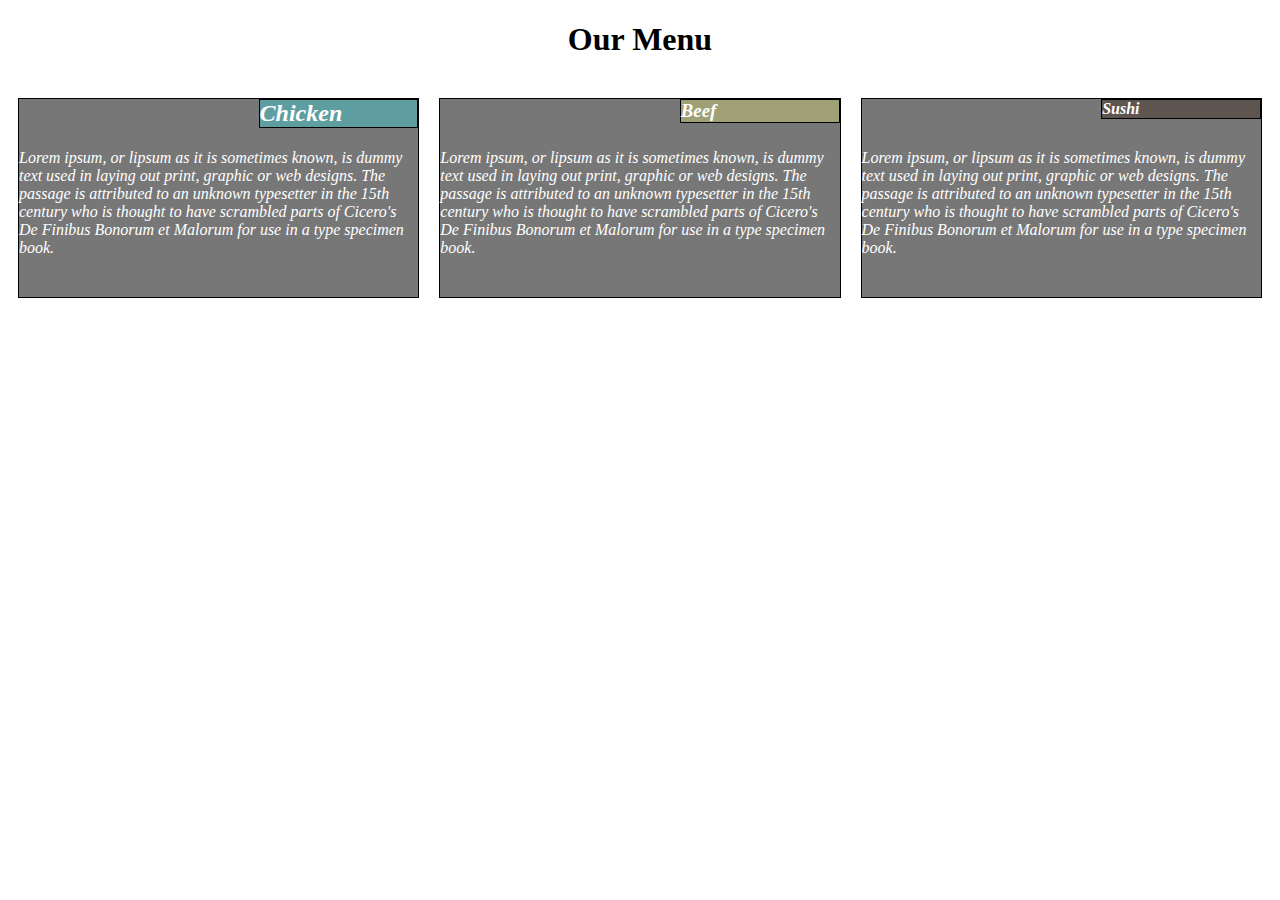
<file: module2-solution/index.html>
<!DOCTYPE html>
<html>
<head>
<meta charset="utf-8">
<meta name="viewport" content="width=device-width, initial-scale=1">
<title>Our Menu</title>
<link rel="stylesheet" href="css/CSS.css">

</head>
<body>
<h1>Our Menu</h1>

<section class="row">
  <div class="col-lg-4 col-md-6 col-ls-12">
    <div class = "con">
      <h2>Chicken</h2>
      <p>Lorem ipsum, or lipsum as it is sometimes known, is dummy text used in laying out print, graphic or web designs. The passage is attributed to an unknown typesetter in the 15th century who is thought to have scrambled parts of Cicero's De Finibus Bonorum et Malorum for use in a type specimen book.
      </p>
    </div>
  </div>
  <div class="col-lg-4 col-md-6 col-ls-12">
    <div class = "con">
      <h3>Beef</h3>
      <p>Lorem ipsum, or lipsum as it is sometimes known, is dummy text used in laying out print, graphic or web designs. The passage is attributed to an unknown typesetter in the 15th century who is thought to have scrambled parts of Cicero's De Finibus Bonorum et Malorum for use in a type specimen book.
      </p>
    </div>
  </div>
  <div class="col-lg-4 col-md-12 col-ls-12">
    <div class = "con">
      <h4>Sushi</h4>
      <p>Lorem ipsum, or lipsum as it is sometimes known, is dummy text used in laying out print, graphic or web designs. The passage is attributed to an unknown typesetter in the 15th century who is thought to have scrambled parts of Cicero's De Finibus Bonorum et Malorum for use in a type specimen book.
      </p>
    </div>
  </div>
</section>

</body>
</html>
</file>
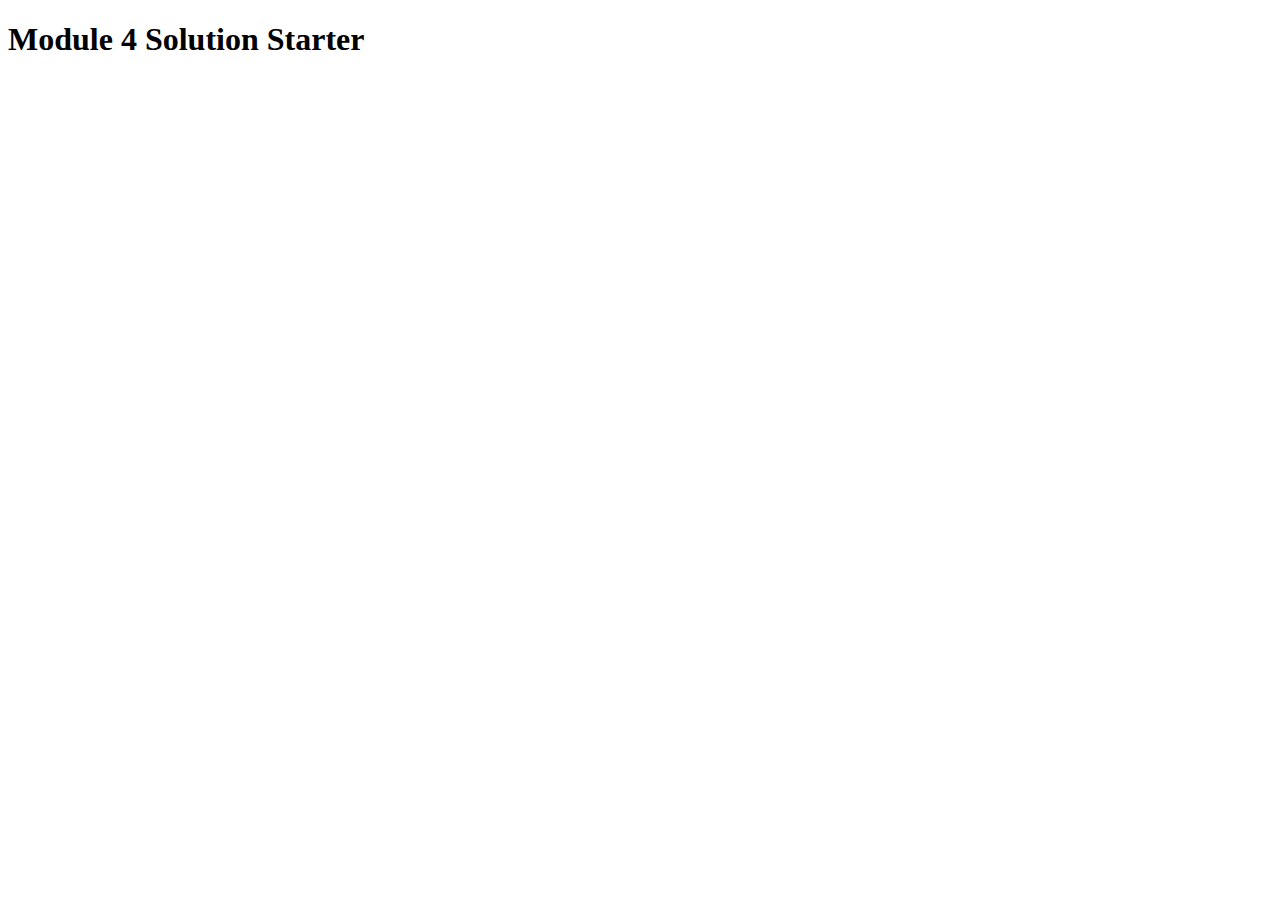
<file: module4-solution/index.html>
<!DOCTYPE html>
<html>
<head>
  <meta charset="utf-8">
  <title>Module 4 Solution Starter</title>
  <script>
    var names = []; // DO NOT REMOVE
  </script>
  <script src="SpeakHello.js"></script>
  <script src="SpeakGoodBye.js"></script>
  <script src="script.js"></script>
</head>
<body>
  <h1>Module 4 Solution Starter</h1>
</body>
</html>
</file>
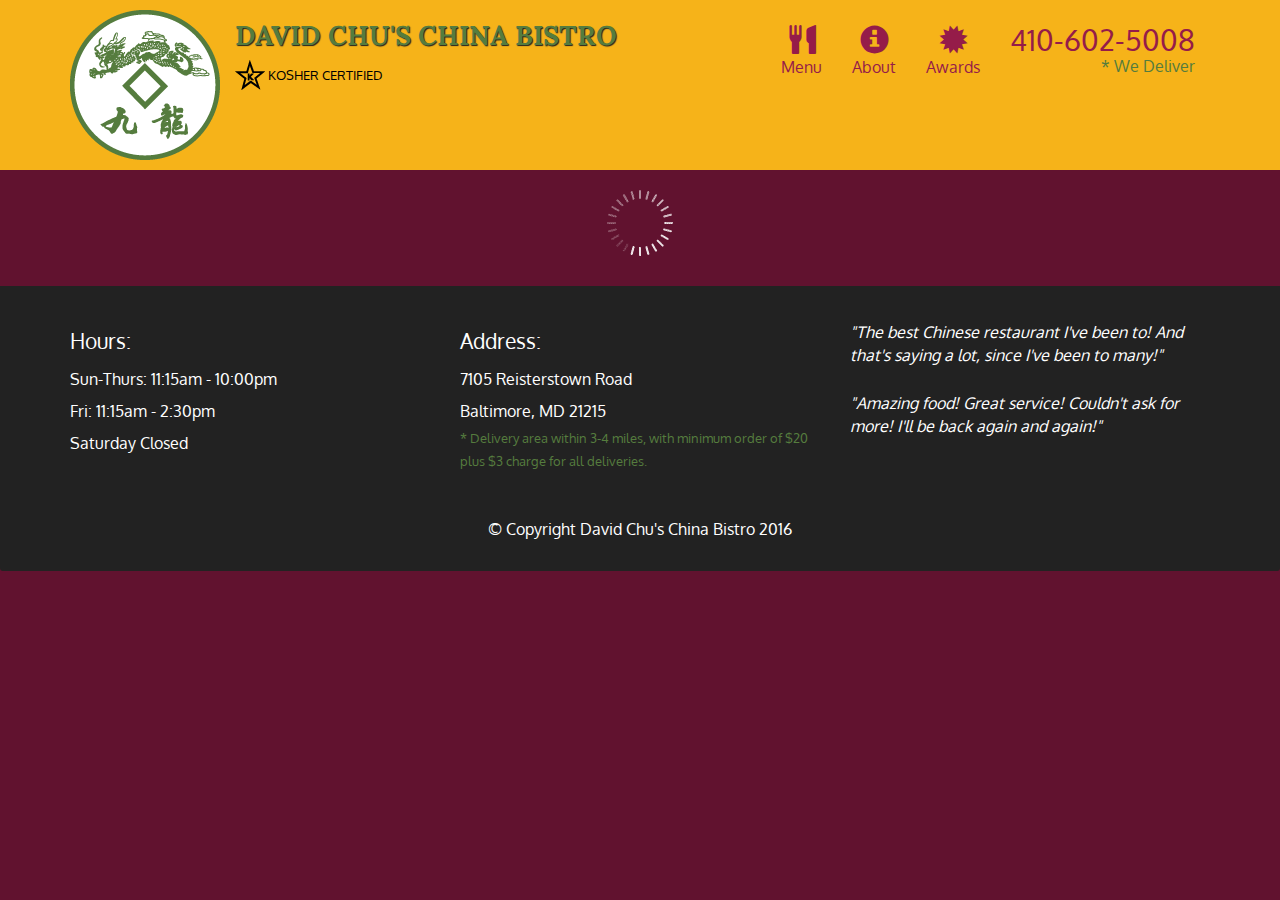
<file: module5-solution/index.html>
<!doctype html>
<html lang="en">
  <head>
    <meta charset="utf-8">
    <meta http-equiv="X-UA-Compatible" content="IE=edge">
    <meta name="viewport" content="width=device-width, initial-scale=1">
    <title>David Chu's China Bistro</title>
    <link rel="stylesheet" href="css/bootstrap.min.css">
    <link rel="stylesheet" href="css/styles.css">
    <link href='https://fonts.googleapis.com/css?family=Oxygen:400,300,700' rel='stylesheet' type='text/css'>
    <link href='https://fonts.googleapis.com/css?family=Lora' rel='stylesheet' type='text/css'>
  </head>
<body>
  <header>
    <nav id="header-nav" class="navbar navbar-default">
      <div class="container">
        <div class="navbar-header">
          <a href="index.html" class="pull-left visible-md visible-lg">
            <div id="logo-img" alt="Logo image"></div>
          </a>

          <div class="navbar-brand">
            <a href="index.html"><h1>David Chu's China Bistro</h1></a>
            <p>
              <img src="images/star-k-logo.png" alt="Kosher certification">
              <span>Kosher Certified</span>
            </p>
          </div>

          <button id="navbarToggle" type="button" class="navbar-toggle collapsed" data-toggle="collapse" data-target="#collapsable-nav" aria-expanded="false">
            <span class="sr-only">Toggle navigation</span>
            <span class="icon-bar"></span>
            <span class="icon-bar"></span>
            <span class="icon-bar"></span>
          </button>
        </div>
        
        <div id="collapsable-nav" class="collapse navbar-collapse">
           <ul id="nav-list" class="nav navbar-nav navbar-right">
            <li id="navHomeButton" class="visible-xs active">
              <a href="index.html">
                <span class="glyphicon glyphicon-home"></span> Home</a>
            </li>
            <li id="navMenuButton">
              <a href="#" onclick="$dc.loadMenuCategories();">
                <span class="glyphicon glyphicon-cutlery"></span><br class="hidden-xs"> Menu</a>
            </li>
            <li>
              <a href="#">
                <span class="glyphicon glyphicon-info-sign"></span><br class="hidden-xs"> About</a>
            </li>
            <li>
              <a href="#">
                <span class="glyphicon glyphicon-certificate"></span><br class="hidden-xs"> Awards</a>
            </li>
            <li id="phone" class="hidden-xs">
              <a href="tel:410-602-5008">
                <span>410-602-5008</span></a><div>* We Deliver</div>
            </li>
          </ul><!-- #nav-list -->
        </div><!-- .collapse .navbar-collapse -->
      </div><!-- .container -->
    </nav><!-- #header-nav -->
  </header>

  <div id="call-btn" class="visible-xs">
    <a class="btn" href="tel:410-602-5008">
    <span class="glyphicon glyphicon-earphone"></span>
    410-602-5008
    </a>
  </div>
  <div id="xs-deliver" class="text-center visible-xs">* We Deliver</div>

  <div id="main-content" class="container"></div>

  <footer class="panel-footer">
    <div class="container">
      <div class="row">
        <section id="hours" class="col-sm-4">
          <span>Hours:</span><br>
          Sun-Thurs: 11:15am - 10:00pm<br>
          Fri: 11:15am - 2:30pm<br>
          Saturday Closed
          <hr class="visible-xs">
        </section>
        <section id="address" class="col-sm-4">
          <span>Address:</span><br>
          7105 Reisterstown Road<br>
          Baltimore, MD 21215
          <p>* Delivery area within 3-4 miles, with minimum order of $20 plus $3 charge for all deliveries.</p>
          <hr class="visible-xs">
        </section>
        <section id="testimonials" class="col-sm-4">
          <p>"The best Chinese restaurant I've been to! And that's saying a lot, since I've been to many!"</p>
          <p>"Amazing food! Great service! Couldn't ask for more! I'll be back again and again!"</p>
        </section>
      </div>
      <div class="text-center">&copy; Copyright David Chu's China Bistro 2016</div>
    </div>
  </footer>

  <!-- jQuery (Bootstrap JS plugins depend on it) -->
  <script src="js/jquery-2.1.4.min.js"></script>
  <script src="js/bootstrap.min.js"></script>
  <script src="js/ajax-utils.js"></script>
  <script src="js/script.js"></script>
</body>
</html>
</file>
<file: module2-solution/css/CSS.css>
/********** Base styles **********/
* {
  box-sizing: border-box;
}
h1 {
  margin-bottom: 30px;
  text-align: center;
  font-family: Letterpress;
}
.con {
  background-color: #777777;
  font-family: Letterpress;
  font-style: italic;
  color: white;
  height:200px;
  border: 1px solid black;
  position: relative;
 }
 
h2 {
  margin-top: 0;
  margin-bottom: 0;
  background-color: #5F9EA0;
  width:40%;
  border: 1px solid black;
  position: absolute;
  top: 0;
  right: 0;
  color: white;
}
h3 {
  margin-top: 0;
  margin-bottom: 0;
  background-color: #A0A077;
  width:40%;
  border: 1px solid black;
  position: absolute;
  top: 0;
  right: 0;
  color: white;
}
h4 {
  margin-top: 0;
  margin-bottom: 0;
  background-color: #5F5550;
  width:40%;
  border: 1px solid black;
  position: absolute;
  top: 0;
  right: 0;
  color: white;
}
p{
  clear :left;
  margin-top: 50px;
}
/* Simple Responsive Framework. */
.row {
  width: 100%;
}

/********** Large devices only **********/
@media (min-width: 992px) {
  .col-lg-1, .col-lg-2, .col-lg-3, .col-lg-4, .col-lg-5, .col-lg-6, .col-lg-7, .col-lg-8, .col-lg-9, .col-lg-10, .col-lg-11, .col-lg-12 {
    float: left;
  
  padding-right: 10px;
  padding-left: 10px;
  padding-top: 10px;
  padding-bottom: 10px;
    /*border: 1px solid green;*/
  }
  .col-lg-1 {
    width: 8.33%;
  }
  .col-lg-2 {
    width: 16.66%;
  }
  .col-lg-3 {
    width: 25%;
  }
  .col-lg-4 {
    width: 33.33%;
  }
  .col-lg-5 {
    width: 41.66%;
  }
  .col-lg-6 {
    width: 50%;
  }
  .col-lg-7 {
    width: 58.33%;
  }
  .col-lg-8 {
    width: 66.66%;
  }
  .col-lg-9 {
    width: 74.99%;
  }
  .col-lg-10 {
    width: 83.33%;
  }
  .col-lg-11 {
    width: 91.66%;
  }
  .col-lg-12 {
    width: 100%;
  }
}

/********** tablet devices only **********/
@media (min-width: 768px) and (max-width: 991px) {
  .col-md-1, .col-md-2, .col-md-3, .col-md-4, .col-md-5, .col-md-6, .col-md-7, .col-md-8, .col-md-9, .col-md-10, .col-md-11, .col-md-12 {
    float: left;
  padding-right: 10px;
  padding-left: 10px;
  padding-top: 10px;
  padding-bottom: 10px;
    /*border: 1px solid green;*/
  }
  .col-md-1 {
    width: 8.33%;
  }
  .col-md-2 {
    width: 16.66%;
  }
  .col-md-3 {
    width: 25%;
  }
  .col-md-4 {
    width: 33.33%;
  }
  .col-md-5 {
    width: 41.66%;
  }
  .col-md-6 {
    width: 50%;
  }
  .col-md-7 {
    width: 58.33%;
  }
  .col-md-8 {
    width: 66.66%;
  }
  .col-md-9 {
    width: 74.99%;
  }
  .col-md-10 {
    width: 83.33%;
  }
  .col-md-11 {
    width: 91.66%;
  }
  .col-md-12 {
    width: 100%;
  }
}
/********** mobile devices only **********/
@media (max-width: 767px) {
    
  .col-ls-12{
    float: left;
    padding-right: 10px;
    padding-left: 10px;
    padding-top: 10px;
    padding-bottom: 10px;
    width: 100%;
  }
    /*border: 
    1px solid green;*/
  }
}
</file>
<file: module5-solution/css/styles.css>
body {
  font-size: 16px;
  color: #fff;
  background-color: #61122f;
  font-family: 'Oxygen', sans-serif;
}

/** HEADER **/
#header-nav {
  background-color: #f6b319;
  border-radius: 0;
  border: 0;
}

#logo-img {
  background: url('../images/restaurant-logo_large.png') no-repeat;
  width: 150px;
  height: 150px;
  margin: 10px 15px 10px 0;
}

.navbar-brand {
  padding-top: 25px;
}
.navbar-brand h1 { /* Restaurant name */
  font-family: 'Lora', serif;
  color: #557c3e;
  font-size: 1.5em;
  text-transform: uppercase;
  font-weight: bold;
  text-shadow: 1px 1px 1px #222;
  margin-top: 0;
  margin-bottom: 0;
  line-height: .75;
}
.navbar-brand a:hover, .navbar-brand a:focus {
  text-decoration: none;
}
.navbar-brand p { /* Kosher cert */
  color: #000;
  text-transform: uppercase;
  font-size: .7em;
  margin-top: 15px;
}
.navbar-brand p span { /* Star-K */
  vertical-align: middle;
}

#nav-list {
  margin-top: 10px;
}
#nav-list a {
  color: #951C49;
  text-align: center;
}
#nav-list a:hover {
  background: #E7E7E7;
}
#nav-list a span {
  font-size: 1.8em;
}

#phone {
  margin-top: 5px;
}
#phone a { /* Phone number */
  text-align: right;
  padding-bottom: 0;
}
#phone div { /* We Deliver */
  color: #557c3e;
  text-align: right;
  padding-right: 15px;
}

.navbar-header button.navbar-toggle, .navbar-header .icon-bar {
  border: 1px solid #61122f;
}
.navbar-header button.navbar-toggle {
  clear: both;
  margin-top: -30px;
}
/* END HEADER */

/* FOOTER */
.panel-footer {
  margin-top: 30px;
  padding-top: 35px;
  padding-bottom: 30px;
  background-color: #222;
  border-top: 0;
}
.panel-footer div.row {
  margin-bottom: 35px;
}
#hours, #address {
  line-height: 2;
}
#hours > span, #address > span {
  font-size: 1.3em;
}
#address p {
  color: #557c3e;
  font-size: .8em;
  line-height: 1.8;
}
#testimonials {
  font-style: italic;
}
#testimonials p:nth-child(2) {
  margin-top: 25px;
}
/* END FOOTER */



/* HOME PAGE */
.container .jumbotron {
  box-shadow: 0 0 50px #3F0C1F;
  border: 2px solid #3F0C1F;
}

#menu-tile, #specials-tile, #map-tile {
  height: 250px;
  width: 100%;
  margin-bottom: 15px;
  position: relative;
  border: 2px solid #3F0C1F;
  overflow: hidden;
}
#menu-tile:hover, #specials-tile:hover, #map-tile:hover {
  box-shadow: 0 1px 5px 1px #cccccc;
}
#menu-tile {
  background: url('../images/menu-tile.jpg') no-repeat;
  background-position: center;
}
#specials-tile {
  background: url('../images/specials-tile.jpg') no-repeat;
  background-position: center;
}
#menu-tile span, #specials-tile span, #map-tile span {
  position: absolute;
  bottom: 0;
  right: 0;
  width: 100%;
  text-align: center;
  font-size: 1.6em;
  text-transform: uppercase;
  background-color: #000;
  color: #fff;
  opacity: .8;
}
/* END HOME PAGE */

/* MENU CATEGORIES PAGE */
.category-tile { 
  position: relative;
  border: 2px solid #3F0C1F;
  overflow: hidden;
  width: 200px;
  height: 200px;
  margin: 0 auto 15px;
}
.category-tile span {
  position: absolute;
  bottom: 0;
  right: 0;
  width: 100%;
  text-align: center;
  font-size: 1.2em;
  text-transform: uppercase;
  background-color: #000;
  color: #fff;
  opacity: .8;
}
.category-tile:hover {
  box-shadow: 0 1px 5px 1px #cccccc;
}

#menu-categories-title + div {
  margin-bottom: 50px;
}
/* END MENU CATEGORIES PAGE */

/* SINGLE CATEGORY PAGE */
.menu-item-tile {
  margin-bottom: 25px;
}
.menu-item-tile hr {
  width: 80%;
}
.menu-item-tile .menu-item-price {
  font-size: 1.1em;
  text-align: right;
  margin-top: -15px;
  margin-right: -15px;
}
.menu-item-tile .menu-item-price span {
  font-size: .6em;
}
.menu-item-photo {
  position: relative;
  border: 2px solid #3F0C1F; 
  overflow: hidden;
  padding: 0;
  margin-right: -15px;
  margin-left: auto;
  margin-bottom: 20px;
  max-width: 250px;
}
.menu-item-photo div {
  position: absolute;
  bottom: 0;
  right: 0;
  width: 80px;
  background-color: #557c3e;
  text-align: center;
}
.menu-item-description {
  padding-right: 30px;
}
h3.menu-item-title {
  margin: 0 0 10px;
}
.menu-item-details {
  font-size: .9em;
  font-style: italic;
}
/* END SINGLE CATEGORY PAGE */


/********** Large devices only **********/
@media (min-width: 1200px) {
  .container .jumbotron {
    background: url('../images/jumbotron_1200.jpg') no-repeat;
    height: 675px;
  }
}

/********** Medium devices only **********/
@media (min-width: 992px) and (max-width: 1199px) {
  /* Header */
  #logo-img {
    background: url('../images/restaurant-logo_medium.png') no-repeat;
    width: 100px;
    height: 100px;
    margin: 5px 5px 5px 0;
  }
  /* End Header */

  /* Home Page */
  .container .jumbotron {
    background: url('../images/jumbotron_992.jpg') no-repeat;
    height: 558px;
  }
  /* End Home Page */
}

/********** Small devices only **********/
@media (min-width: 768px) and (max-width: 991px) {
  /* Home Page */
  .container .jumbotron {
    background: url('../images/jumbotron_768.jpg') no-repeat;
    height: 432px;
  }
  /* End Home Page */
}

/********** Extra small devices only **********/
@media (max-width: 767px) {
  /* Header */
  .navbar-brand {
    padding-top: 10px;
    height: 80px;
  }
  .navbar-brand h1 { /* Restaurant name */
    padding-top: 10px;
    font-size: 5vw; /* 1vw = 1% of viewport width */
  }
  .navbar-brand p { /* Kosher cert */
    font-size: .6em;
    margin-top: 12px;
  }
  .navbar-brand p img { /* Star-K */
    height: 20px;
  }

  #collapsable-nav a { /* Collapsed nav menu text */
    font-size: 1.2em;
  }
  #collapsable-nav a span { /* Collapsed nav menu glyph */
    font-size: 1em;
    margin-right: 5px;
  }

  #call-btn > a {
    font-size: 1.5em;
    display: block;
    margin: 0 20px;
    padding: 10px;
    border: 2px solid #fff;
    background-color: #f6b319;
    color: #951c49;
  }
  #xs-deliver {
    margin-top: 5px;
    font-size: .7em;
    letter-spacing: .1em;
    text-transform: uppercase;
  }
  /* End Header */

  /* Footer */
  .panel-footer section {
    margin-bottom: 30px;
    text-align: center;
  }
  .panel-footer section:nth-child(3) {
    margin-bottom: 0; /* margin already exists on the whole row */
  }
  .panel-footer section hr {
    width: 50%;
  }
  /* End Footer */

  /* Home Page */
  .container .jumbotron {
    margin-top: 30px;
    padding: 0;
  }
  #menu-tile, #specials-tile {
    width: 360px;
    margin: 0 auto 15px;
  }

  .menu-item-photo {
    margin-right: auto;
  }
  .menu-item-tile .menu-item-price {
    text-align: center;
  }
  .menu-item-description {
    text-align: center;;
  }
}


/********** Super extra small devices Only :-) (e.g., iPhone 4) **********/
@media (max-width: 479px) {
  /* Header */
  .navbar-brand h1 { /* Restaurant name */
    padding-top: 5px;
    font-size: 6vw;
  }
  /* End Header */
  
  /* Home page */
  #menu-tile, #specials-tile {
    width: 280px;
    margin: 0 auto 15px;
  }

  .col-xxs-12 {
    position: relative;
    min-height: 1px;
    padding-right: 15px;
    padding-left: 15px;
    float: left;
    width: 100%;
  }
}
</file>
